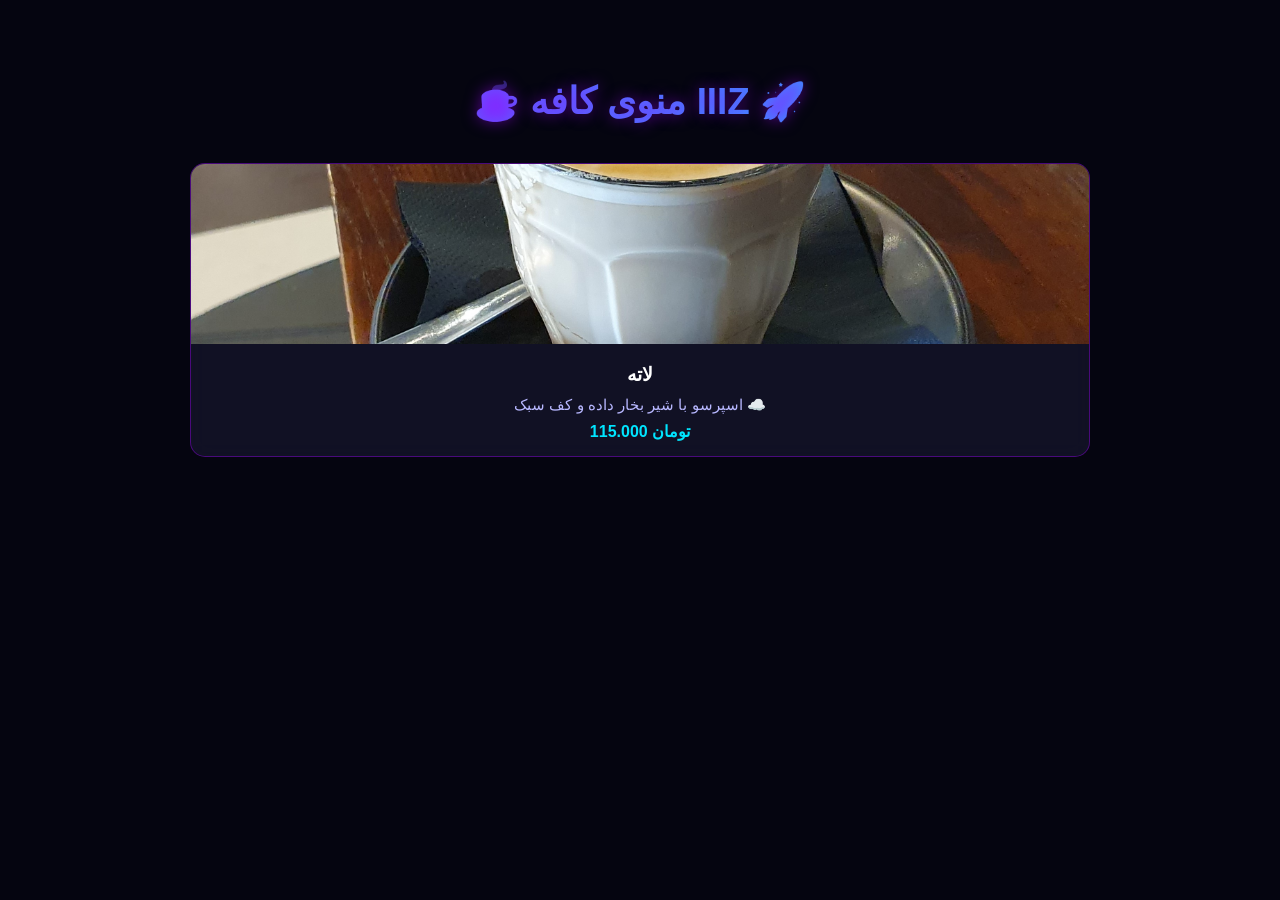
<file: cake.html>
<!DOCTYPE html>
<html lang="fa">
<head>
  <meta charset="UTF-8">
  <meta name="viewport" content="width=device-width, initial-scale=1.0">
  <title>منوی کافه IIIZ</title>

  <link rel="stylesheet" href="https://cdnjs.cloudflare.com/ajax/libs/font-awesome/6.5.0/css/all.min.css">
  <link rel="stylesheet" href="style.css">

  <style>
    body {
      color: white;
      font-family: "Chakra Petch", sans-serif;
      background-color: #050510;
      overflow-x: hidden;
    }

    .menu-page {
      text-align: center;
      padding: 80px 10px;
    }

    .menu-title {
      font-size: 2.3rem;
      background: linear-gradient(90deg, #9d00ff, #00e5ff);
      -webkit-background-clip: text;
      color: transparent;
      text-shadow: 0 0 15px rgba(157, 0, 255, .5);
      margin-bottom: 40px;
    }

    .menu-grid {
      display: grid;
      grid-template-columns: repeat(auto-fit, minmax(220px, 1fr));
      gap: 25px;
      width: 90%;
      max-width: 900px;
      margin: auto;
    }

    .menu-card {
      background: rgba(25, 25, 50, 0.6);
      border: 1px solid rgba(157, 0, 255, 0.4);
      border-radius: 15px;
      overflow: hidden;
      transition: transform .4s ease, box-shadow .4s ease;
      backdrop-filter: blur(10px);
    }

    .menu-card:hover {
      transform: translateY(-8px);
      box-shadow: 0 0 25px rgba(157, 0, 255, .6);
    }

    .menu-card img {
      width: 100%;
      height: 180px;
      object-fit: cover;
    }

    .menu-info {
      padding: 15px;
    }

    .menu-info h3 {
      margin-bottom: 10px;
      font-size: 1.2rem;
      color: #fff;
    }

    .menu-info p {
      font-size: .95rem;
      color: #b8b8ff;
      margin-bottom: 8px;
    }

    .menu-price {
      font-family: "Orbitron", sans-serif;
      color: #00e5ff;
      font-weight: bold;
    }

    .back-btn {
      margin-top: 35px;
      display: inline-block;
      padding: 12px 25px;
      background: linear-gradient(45deg, #9d00ff, #00e5ff);
      border-radius: 8px;
      text-decoration: none;
      color: white;
      font-family: "Orbitron";
      transition: .3s;
    }

    .back-btn:hover {
      transform: scale(1.1);
    }

    @media (max-width: 600px) {
      .menu-title {
        font-size: 1.8rem;
      }

      .menu-card img {
        height: 150px;
      }
    }
  </style>
</head>

<body>
  <div class="cosmos-background">
    <div class="stars-container"></div>
  </div>

  <div class="menu-page">
    <h1 class="menu-title">☕ منوی کافه IIIZ 🚀</h1>

    <div class="menu-grid">

      <div class="menu-card">
        <img src="images/latte.jpg" alt="لاته">
        <div class="menu-info">
          <h3>لاته</h3>
          <p>اسپرسو با شیر بخار داده و کف سبک ☁️</p>
          <div class="menu-price">115.000 تومان</div>
        </div>
      </div>
</file>
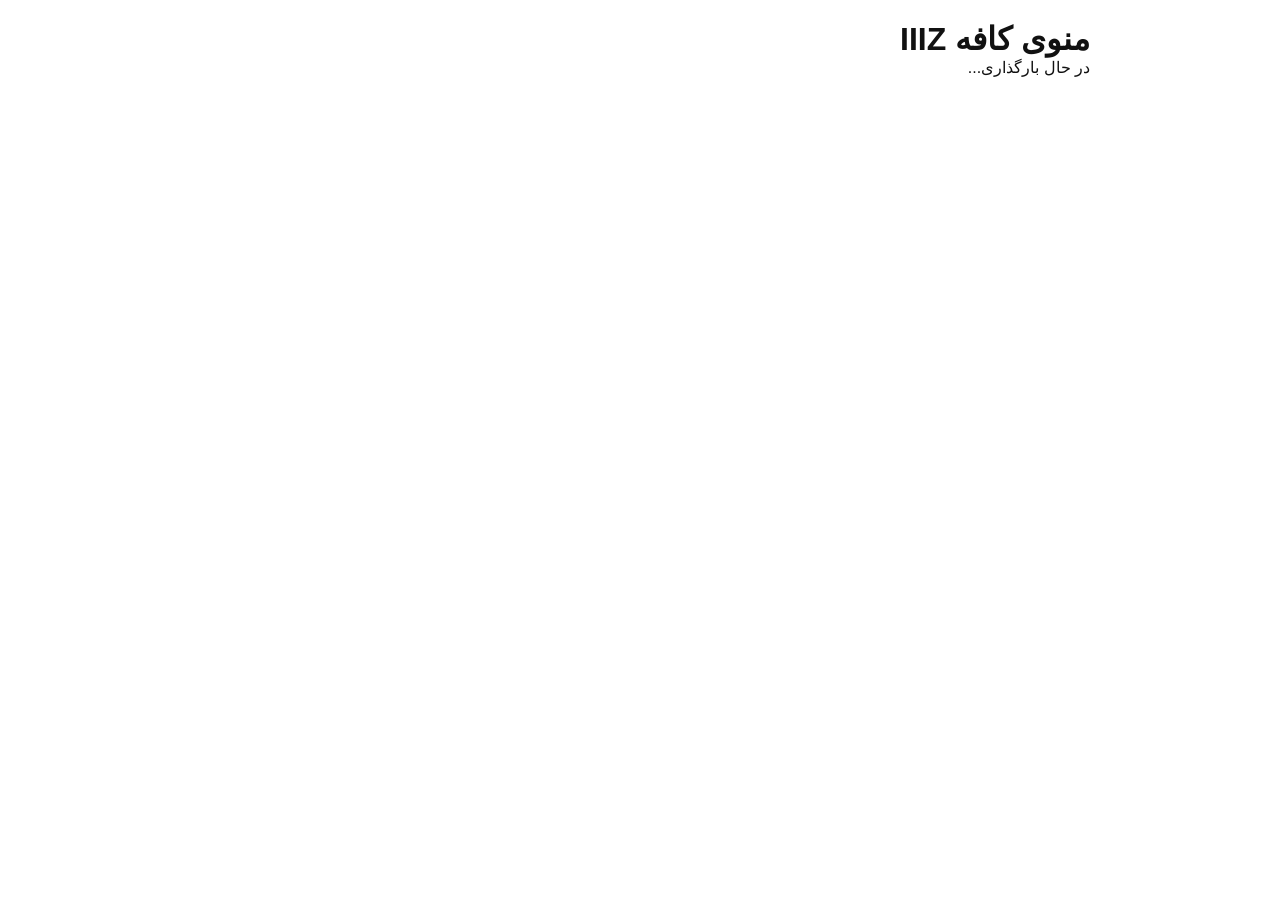
<file: menu.html>
<!DOCTYPE html>
<html lang="fa" dir="rtl">
<head>
  <meta charset="utf-8"/>
  <meta name="viewport" content="width=device-width,initial-scale=1"/>
  <title>منوی Coffee IIIZ</title>
  <link rel="stylesheet" href="style.css">
  <style>
    body { font-family: "Vazirmatn", sans-serif; background:#fff; color:#111; padding:20px; }
    .menu-wrap { max-width:900px; margin:0 auto; }
    .menu-item { display:flex; justify-content:space-between; padding:12px 14px; border-bottom:1px solid #eee; }
    .menu-item .name { font-weight:700; }
    .menu-item .price { color:#ff7a00; font-weight:800; }
  </style>
</head>
<body>
  <div class="menu-wrap">
    <h1>منوی کافه IIIZ</h1>
    <div id="menuList">در حال بارگذاری...</div>
  </div>

  <script type="module">
    import { initializeApp } from "https://www.gstatic.com/firebasejs/10.14.0/firebase-app.js";
    import { getFirestore, collection, getDocs, query, orderBy } from "https://www.gstatic.com/firebasejs/10.14.0/firebase-firestore.js";
    import { firebaseConfig } from "./firebase-config.js";

    const app = initializeApp(firebaseConfig);
    const db = getFirestore(app);

    async function loadMenu() {
      const target = document.getElementById('menuList');
      target.innerHTML = 'در حال بارگذاری...';
      const q = query(collection(db, 'menu'), orderBy('createdAt', 'desc'));
      const snapshot = await getDocs(q);
      if (snapshot.empty) { target.innerHTML = '<p>منو خالی است.</p>'; return; }
      target.innerHTML = '';
      snapshot.forEach(docSnap => {
        const data = docSnap.data();
        const div = document.createElement('div');
        div.className = 'menu-item';
        div.innerHTML = `<div class="name">${data.name}</div><div class="price">${data.price.toLocaleString()} تومان</div>`;
        target.appendChild(div);
      });
    }

    loadMenu();

    name: "لاته"
price: 85000
createdAt: 1710000000000 (مقدار عددی)

  </script>
</body>
</html>
</file>
<file: style.css>
/* Base Variables */
:root {
  --primary: #9d00ff;
  --secondary: #00e5ff;
  --accent: #ff00e5;
  --background: #050510;
  --card-bg: rgba(20, 20, 40, 0.7);
  --text-primary: #ffffff;
  --text-secondary: #b8b8ff;
  --card-width: 300px;
  --card-height: 420px;
  --carousel-radius: 400px;
  --transition-speed: 0.5s;
}

/* Reset & Body */
* { margin:0; padding:0; box-sizing:border-box; }
html, body { height:100%; font-family:"Chakra Petch", sans-serif; background-color:var(--background); color:var(--text-primary); overflow-x:hidden; }

/* Cosmic Background */
.cosmos-background { position:fixed; top:0; left:0; width:100%; height:100%; z-index:-1; background: radial-gradient(ellipse at bottom, #1b2735 0%, #090a0f 100%); overflow:hidden; }
.stars-container { position:absolute; width:100%; height:100%; background-image: radial-gradient(1px 1px, white, transparent); background-size:50px 50px; animation: twinkle 10s linear infinite; }
@keyframes twinkle { 0%{background-position:0 0;} 100%{background-position:200px 200px;} }

/* Wrapper - Center Button */
.wrapper {
  width:100%; height:100vh; display:flex; justify-content:center; align-items:center; position:relative; z-index:10;
}

/* Button */
.btn {
  display:flex; justify-content:center; align-items:center;
  width:13rem; height:3rem; cursor:pointer; border-radius:5rem;
  border:double 4px transparent;
  background-image: linear-gradient(#212121,#212121), linear-gradient(137.48deg,#ffdb3b 10%,#fe53bb 45%,#8f51ea 67%,#0044ff 87%);
  background-origin:border-box; background-clip:content-box, border-box;
  animation: gradient_301 5s ease infinite; transition:0.5s;
  backdrop-filter: blur(1rem);
  position: relative;
}
.btn:hover { transform:scale(1.1); }
.btn:active { border: double 4px #fe53bb; animation:none; }

strong { z-index:2; font-family:"Avalors Personal Use"; font-size:12px; letter-spacing:5px; color:#fff; text-shadow:0 0 4px white; }

/* Stars inside button */
#container-stars { position:absolute; z-index:-1; width:100%; height:100%; overflow:hidden; backdrop-filter:blur(1rem); border-radius:5rem; transition:0.5s; }
#glow { position:absolute; display:flex; width:12rem; }
.circle { width:100%; height:30px; filter:blur(2rem); animation:pulse_3011 4s infinite; z-index:-1; }
.circle:nth-of-type(1){background: rgba(254,83,186,0.636);}
.circle:nth-of-type(2){background: rgba(142,81,234,0.704);}
#stars { position:relative; width:200rem; height:200rem; background:transparent; }
#stars::after{ content:""; position:absolute; top:-10rem; left:-100rem; width:100%; height:100%; animation:animStarRotate 90s linear infinite; background-image: radial-gradient(#fff 1px, transparent 1%); background-size:50px 50px; }
#stars::before{ content:""; position:absolute; top:0; left:-50%; width:170%; height:500%; animation:animStar 60s linear infinite; background-image:radial-gradient(#fff 1px, transparent 1%); background-size:50px 50px; opacity:0.5;}
@keyframes animStar{from{transform:translateY(0);}to{transform:translateY(-135rem);}}
@keyframes animStarRotate{from{transform:rotate(360deg);}to{transform:rotate(0);}}
@keyframes gradient_301{0%{background-position:0% 50%;}50%{background-position:100% 50%;}100%{background-position:0% 50%;}}
@keyframes pulse_3011{0%{transform:scale(0.75);box-shadow:0 0 0 0 rgba(0,0,0,0.7);}70%{transform:scale(1);box-shadow:0 0 0 10px rgba(0,0,0,0);}100%{transform:scale(0.75);box-shadow:0 0 0 0 rgba(0,0,0,0);}}

/* Title */
.title { font-size:2.5rem; margin-bottom:0.5rem; background:linear-gradient(90deg,var(--primary),var(--secondary)); -webkit-background-clip:text; background-clip:text; color:transparent; text-shadow:0 0 15px rgba(157,0,255,0.5); animation:pulse 3s infinite alternate;}
@keyframes pulse{0%,100%{opacity:0.8;}50%{opacity:1;}}

/* Carousel */
.carousel-container { position:relative; width:100%; height:500px; perspective:1000px; transform-style:preserve-3d; display:flex; justify-content:center; align-items:center; }
.carousel { position:relative; width:var(--carousel-radius); height:var(--carousel-radius); transform-style:preserve-3d; transition:transform 0.5s ease; }

/* Memory Cards */
.memory-card { position:absolute; width:var(--card-width); height:var(--card-height); left:50%; top:50%; margin-left:calc(var(--card-width)/-2); margin-top:calc(var(--card-height)/-2); transform-style:preserve-3d; transition:transform 0.8s; cursor:pointer;}
.card-inner { position:relative; width:100%; height:100%; transform-style:preserve-3d; transition:transform 0.8s; }
.memory-card:hover .card-inner{transform:translateZ(20px);}
.memory-card.flipped .card-inner{transform:rotateY(180deg);}
.card-front, .card-back{position:absolute;width:100%;height:100%;backface-visibility:hidden;border-radius:15px; overflow:hidden; box-shadow:0 0 20px rgba(0,0,0,0.5);}
.card-front{background: linear-gradient(135deg, rgba(30,30,60,0.8), rgba(20,20,40,0.9)); border:1px solid rgba(157,0,255,0.3);}
.card-back{background: linear-gradient(135deg, rgba(20,20,40,0.9), rgba(30,30,60,0.8)); border:1px solid rgba(0,229,255,0.3); transform:rotateY(180deg);}
.card-content{padding:20px; display:flex; flex-direction:column; height:100%; position:relative;}
.memory-date{font-family:"Orbitron",sans-serif;font-size:0.8rem;color:var(--accent);margin-bottom:10px;text-shadow:0 0 5px rgba(255,0,229,0.7);}
.memory-card h3{font-size:1.5rem; margin-bottom:15px; color:var(--text-primary); text-shadow:0 0 10px rgba(255,255,255,0.5);}
.memory-image{width:100%; height:150px; margin-bottom:15px; display:flex; justify-content:center; align-items:center; position:relative; overflow:hidden; border-radius:8px; background:rgba(0,0,0,0.3);}
.memory-image i{color:var(--primary); font-size:4rem; text-shadow:0 0 10px rgba(157,0,255,0.7); animation:pulse 3s infinite alternate; z-index:2;}
.glitch-effect{position:absolute;top:0;left:0;width:100%;height:100%; background: linear-gradient(45deg, transparent 65%, rgba(157,0,255,0.3) 70%, transparent 75%); background-size:200% 200%; animation:glitch 3s linear infinite; z-index:1;}
@keyframes glitch{0%{background-position:0 0;}25%{background-position:100% 0;}50%{background-position:100% 100%;}75%{background-position:0 100%;}100%{background-position:0 0;}}
.memory-preview{font-size:0.9rem; color:var(--text-secondary); margin-bottom:15px; flex-grow:1;}
.card-back .card-content p{font-size:0.9rem;color:var(--text-secondary);margin-bottom:20px;line-height:1.5;flex-grow:1;}
.memory-coordinates{font-family:"Orbitron",sans-serif;font-size:0.8rem;color:var(--secondary); display:flex; flex-direction:column; gap:5px;}
.time-stamp{color:var(--accent);}
.card-glow{position:absolute;top:0;left:0;width:100%;height:100%;border-radius:15px;background:radial-gradient(circle at 50% 50%, rgba(157,0,255,0.1), transparent 70%); opacity:0; transition:opacity 0.3s ease;}
.memory-card:hover .card-glow{opacity:1;}

/* Carousel Controls */
.carousel-controls{position:absolute; bottom:-50px; left:50%; transform:translateX(-50%); display:flex; align-items:center; gap:20px; z-index:10;}
.control-btn{background:rgba(20,20,40,0.7); border:1px solid var(--primary); color:var(--text-primary); width:40px; height:40px; border-radius:50%; display:flex; justify-content:center; align-items:center; cursor:pointer; transition:all 0.3s ease; box-shadow:0 0 10px rgba(157,0,255,0.7);}
.control-btn:hover{background:rgba(30,30,60,0.9); transform:scale(1.1);}

/* Footer */
footer {position:relative; z-index:10;}
.instructions{font-size:0.8rem; color:var(--text-secondary); opacity:0.7;}

/* Responsive */
@media (max-width:768px){
  :root{--card-width:250px; --card-height:350px; --carousel-radius:300px;}
  .title{font-size:1.8rem;}
  .carousel-container{height:400px;}
  .memory-card h3{font-size:1.2rem;}
  .memory-image{height:120px;}
}
@media (max-width:576px){
  :root{--card-width:220px; --card-height:320px; --carousel-radius:250px;}
  .title{font-size:1.5rem;}
  .carousel-container{height:350px;}
  .carousel-controls{bottom:75px;}
}
.menu-buttons {
  margin-top: 20px;
  display: flex;
  justify-content: center;
  gap: 15px;
  flex-wrap: wrap;
}

.menu-btn {
  text-decoration: none;
  color: #fff;
  background: rgba(255, 255, 255, 0.1);
  border: 1px solid rgba(255, 255, 255, 0.3);
  padding: 10px 20px;
  border-radius: 12px;
  font-weight: bold;
  transition: 0.3s;
  backdrop-filter: blur(5px);
}

.menu-btn:hover {
  background: rgba(255, 255, 255, 0.3);
  transform: scale(1.05);
}
/* style.css - پایه برای سایت مشتری */
body { font-family: "Vazirmatn", sans-serif; margin:0; background:#fff; color:#102030; }
a { color: inherit; text-decoration:none; }
.menu-buttons a { display:inline-block; margin:6px; padding:8px 12px; background:#0b1220; color:#fff; border-radius:8px; }
</file>
